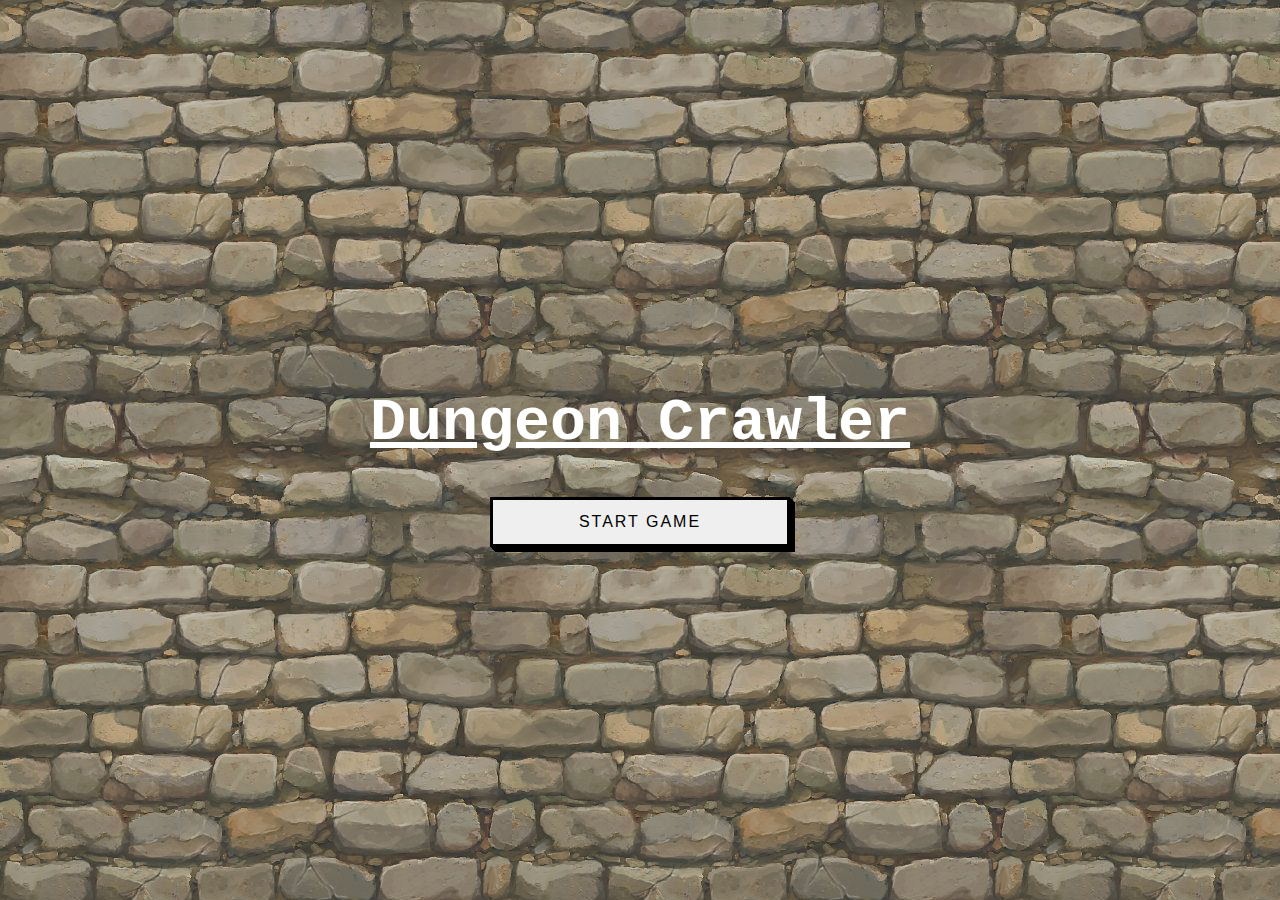
<file: index.html>
<!DOCTYPE html>
<html lang="en">

<head>
    <meta charset="UTF-8">
    <meta http-equiv="X-UA-Compatible" content="IE=edge">
    <meta name="viewport" content="width=device-width, initial-scale=1.0">
    <title>Ironhack-Dungeon-Crawler</title>
    <link rel="stylesheet" href="./css/style.css">
</head>

<body>
    <section id="landing-zone">
        <h1>Dungeon Crawler</h1>
        <input type="button" value="start game" id="start-button" onclick="location.href = './main.html'" />
    </section>
</body>
</html>
</file>
<file: css/style.css>
body{
    position: relative;
    background-image: url(../resources/images/stone-texture.jpeg);
    font-size: 20px;
    font-family: monospace;
    color: white;
}

#landing-zone {
    position: absolute;
    left: 0;
    right: 0;
    margin-left: auto;
    margin-right: auto;
    display: flex;
    flex-direction: column;
    align-items: center;
    justify-content: center;
    height: 880px;
    width: 880px;
    z-index: 9000;
    text-align: center;
}

#landing-zone h1 {
    font-family:'Courier New', Courier, monospace;
    font-size: 3em;
    width: fit-content;
}

#start-button {
    width: 300px;
    height: 50px;
    color: white;
    background-image: url();
}


#start-button {
  font-family: "Open Sans", sans-serif;
  font-size: 16px;
  letter-spacing: 2px;
  text-decoration: none;
  text-transform: uppercase;
  color: #000;
  cursor: pointer;
  border: 3px solid;
  padding: 0.25em 0.5em;
  box-shadow: 1px 1px 0px 0px, 2px 2px 0px 0px, 3px 3px 0px 0px, 4px 4px 0px 0px, 5px 5px 0px 0px;
  position: relative;
}

#scoreboard {
    height: 50px;
    width: 100%;
}

#current-level-elm {
    position: absolute;
    top: 15px;
    left: 30%;
}

#menu {
    background-image: url(../resources/images/papyrus.webp);
    background-position-x: center;
    background-position-y: -30px;
    position: absolute;
    left: 10%;
    right: 0;
    height: 650px;
    width: 190px;
    z-index: 9000;
    color: black;
}

#gameboard {
    position: absolute;
    left: 0;
    right: 0;
    margin-left: auto;
    margin-right: auto;
    height: 880px;
    width: 880px;
    background-image: url(../resources/images/path.webp);
    z-index: 9000;
}

#lives {
    display: flex;
    height: 30px;
    width: 100px;
}

#lives1, #lives2, #lives3 {
    height: 30px;
    width: 30px;
    display: block;
}


.life {
    height: 30px;
    width: 30px;
}

 .key, .player, .exit-closed, .exit-open, .enemy, .teleport, .bullet, .fire-altar-on, .fire-altar-off {
    position: absolute;
    background-position: center;
    background-size: cover;
}

.wall {
    position: absolute;
    background-image: url(../resources/images/brick-texture.jpeg);
}

.path {
    position: absolute;
    z-index: -1;
}

.key {
    background-image: url(../resources/images/key.webp);
}

.player {
    z-index: 9000;
    background-image: url(../resources/images/player.png);
}

.exit-closed {
    background-image: url(../resources/images/door-closed.png);
}

.exit-open {
    background-image: url(../resources/images/door-open.png);
}

.enemy {
    background-image: url(../resources/images/blade.png);
}

.teleport {
    background-image: url(../resources/images/teleport.png);
}

.bullet {
    background-image: url(../resources/images/fireball.png);
}

.fire-altar-on, .fire-altar-off {
    background-image: url(../resources/images/fire-altar.png);
}

h1, h2{
    width: 170px;
}

h1{
    font-size: 1.5em;
    text-decoration: underline;
}

h2{
    font-size: 1.3em;
    margin-bottom: 5px;
}
</file>
